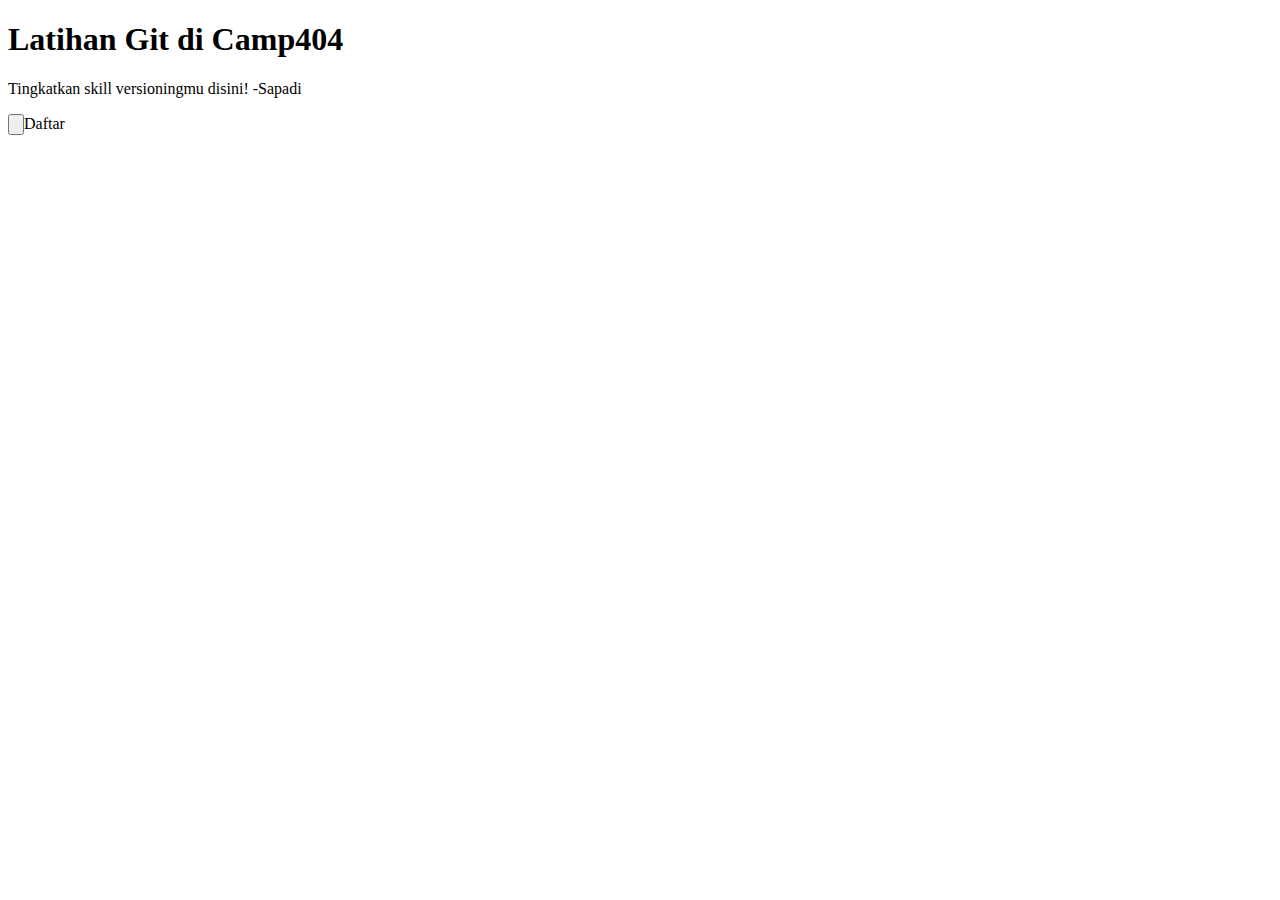
<file: index.html>
<!DOCTYPE html>
<html lang="en">
<head>
    <title>Latihan GIT</title>
</head>
<body>
    <h1>Latihan Git di Camp404</h1>
    <p>Tingkatkan skill versioningmu disini! -Sapadi</p>
    <input type="button">Daftar</input>
</body>
</html>
</file>
